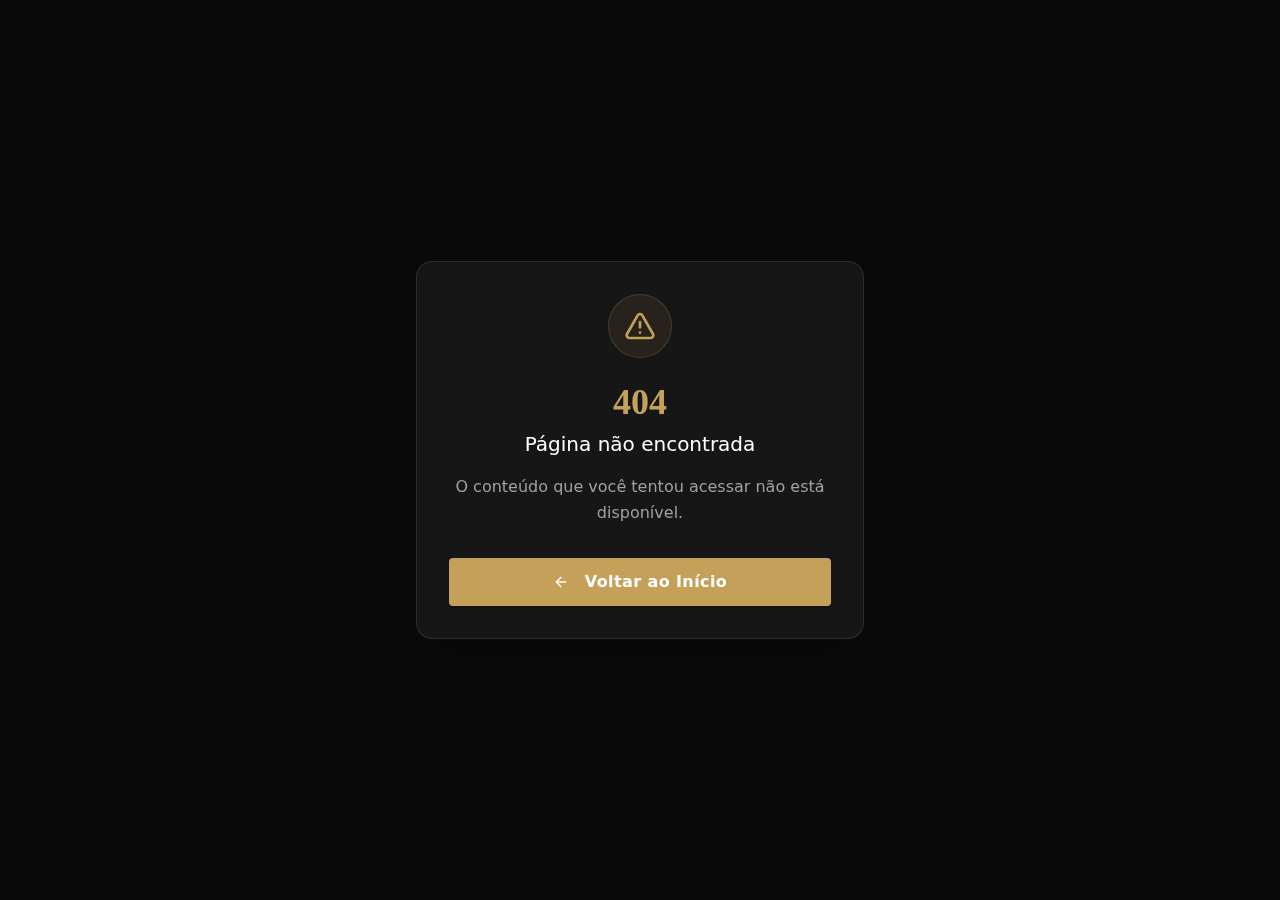
<file: index.html>
<!DOCTYPE html>
<html lang="pt">
  <head>
    <meta charset="UTF-8" />
    <meta name="viewport" content="width=device-width, initial-scale=1.0" />
    <link rel="icon" href="/favicon.ico" />
    <meta name="theme-color" content="#000000" />
    <meta
      name="description"
      content="Atuação especializada e humanizada. Resguardamos os seus direitos com a excelência e o compromisso que você merece. Especialistas em Direito Trabalhista, Previdenciário, Administrativo e mais."
    />
    <meta 
      name="keywords" 
      content="advocacia, advogada, direito trabalhista, direito previdenciário, direito administrativo, direito tributário, direito médico, direito empresarial, direito eleitoral, Rosa Oliveira, consultoria jurídica"
    />
    <meta name="author" content="Rosa Oliveira Advocacia" />
    <meta name="robots" content="index, follow" />

    <!-- Open Graph / Facebook -->
    <meta property="og:type" content="website" />
    <meta property="og:url" content="https://rosaoliveiraadvogados.com.br/" />
    <meta property="og:title" content="Rosa Oliveira Advocacia - Defesa dos Seus Direitos" />
    <meta property="og:description" content="Atuação especializada e humanizada. Resguardamos os seus direitos com a excelência e o compromisso que você merece." />
    <meta property="og:image" content="https://rosaoliveiraadvogados.com.br/img/capa-facebook.jpg" />
    <meta property="og:image:width" content="1200" />
    <meta property="og:image:height" content="630" />

    <!-- Twitter -->
    <meta property="twitter:card" content="summary_large_image" />
    <meta property="twitter:url" content="https://rosaoliveiraadvogados.com.br/" />
    <meta property="twitter:title" content="Rosa Oliveira Advocacia - Defesa dos Seus Direitos" />
    <meta property="twitter:description" content="Atuação especializada e humanizada. Resguardamos os seus direitos com a excelência e o compromisso que você merece." />
    <meta property="twitter:image" content="https://rosaoliveiraadvogados.com.br/img/capa-facebook.jpg" />
    <meta property="twitter:image" content="/img/capa-facebook.jpg" />

    <!-- Fonts -->
    <link rel="preconnect" href="https://fonts.googleapis.com">
    <link rel="preconnect" href="https://fonts.gstatic.com" crossorigin>
    <link href="https://fonts.googleapis.com/css2?family=Playfair+Display:ital,wght@0,400..900;1,400..900&family=Lato:wght@300;400;700&display=swap" rel="stylesheet">

    <link rel="apple-touch-icon" href="/logo192.png" />
    <link rel="manifest" href="/manifest.json" />
    <title>Rosita Oliveira Advocacia</title>
    <script type="module" crossorigin src="/assets/index-DrDeaMLp.js"></script>
    <link rel="stylesheet" crossorigin href="/assets/index-KjavVd6E.css">
  </head>
  <body>
    <div id="app"></div>
  </body>
</html>
</file>
<file: assets/index-KjavVd6E.css>
@layer properties{@supports (((-webkit-hyphens:none)) and (not (margin-trim:inline))) or ((-moz-orient:inline) and (not (color:rgb(from red r g b)))){*,:before,:after,::backdrop{--tw-translate-x:0;--tw-translate-y:0;--tw-translate-z:0;--tw-scale-x:1;--tw-scale-y:1;--tw-scale-z:1;--tw-rotate-x:initial;--tw-rotate-y:initial;--tw-rotate-z:initial;--tw-skew-x:initial;--tw-skew-y:initial;--tw-space-y-reverse:0;--tw-border-style:solid;--tw-gradient-position:initial;--tw-gradient-from:#0000;--tw-gradient-via:#0000;--tw-gradient-to:#0000;--tw-gradient-stops:initial;--tw-gradient-via-stops:initial;--tw-gradient-from-position:0%;--tw-gradient-via-position:50%;--tw-gradient-to-position:100%;--tw-leading:initial;--tw-font-weight:initial;--tw-tracking:initial;--tw-shadow:0 0 #0000;--tw-shadow-color:initial;--tw-shadow-alpha:100%;--tw-inset-shadow:0 0 #0000;--tw-inset-shadow-color:initial;--tw-inset-shadow-alpha:100%;--tw-ring-color:initial;--tw-ring-shadow:0 0 #0000;--tw-inset-ring-color:initial;--tw-inset-ring-shadow:0 0 #0000;--tw-ring-inset:initial;--tw-ring-offset-width:0px;--tw-ring-offset-color:#fff;--tw-ring-offset-shadow:0 0 #0000;--tw-blur:initial;--tw-brightness:initial;--tw-contrast:initial;--tw-grayscale:initial;--tw-hue-rotate:initial;--tw-invert:initial;--tw-opacity:initial;--tw-saturate:initial;--tw-sepia:initial;--tw-drop-shadow:initial;--tw-drop-shadow-color:initial;--tw-drop-shadow-alpha:100%;--tw-drop-shadow-size:initial;--tw-backdrop-blur:initial;--tw-backdrop-brightness:initial;--tw-backdrop-contrast:initial;--tw-backdrop-grayscale:initial;--tw-backdrop-hue-rotate:initial;--tw-backdrop-invert:initial;--tw-backdrop-opacity:initial;--tw-backdrop-saturate:initial;--tw-backdrop-sepia:initial;--tw-duration:initial;--tw-ease:initial}}}@layer theme{:root,:host{--font-sans:ui-sans-serif,system-ui,sans-serif,"Apple Color Emoji","Segoe UI Emoji","Segoe UI Symbol","Noto Color Emoji";--font-serif:ui-serif,Georgia,Cambria,"Times New Roman",Times,serif;--font-mono:ui-monospace,SFMono-Regular,Menlo,Monaco,Consolas,"Liberation Mono","Courier New",monospace;--color-red-400:oklch(70.4% .191 22.216);--color-red-500:oklch(63.7% .237 25.331);--color-green-500:oklch(72.3% .219 149.579);--color-green-600:oklch(62.7% .194 149.214);--color-blue-600:oklch(54.6% .245 262.881);--color-gray-300:oklch(87.2% .01 258.338);--color-gray-500:oklch(55.1% .027 264.364);--color-gray-900:oklch(21% .034 264.665);--color-zinc-900:oklch(21% .006 285.885);--color-neutral-50:oklch(98.5% 0 0);--color-neutral-100:oklch(97% 0 0);--color-neutral-200:oklch(92.2% 0 0);--color-neutral-300:oklch(87% 0 0);--color-neutral-400:oklch(70.8% 0 0);--color-neutral-500:oklch(55.6% 0 0);--color-neutral-600:oklch(43.9% 0 0);--color-neutral-700:oklch(37.1% 0 0);--color-neutral-800:oklch(26.9% 0 0);--color-neutral-900:oklch(20.5% 0 0);--color-neutral-950:oklch(14.5% 0 0);--color-black:#000;--color-white:#fff;--spacing:.25rem;--container-sm:24rem;--container-md:28rem;--container-lg:32rem;--container-xl:36rem;--container-2xl:42rem;--container-3xl:48rem;--container-4xl:56rem;--container-5xl:64rem;--container-6xl:72rem;--container-7xl:80rem;--text-xs:.75rem;--text-xs--line-height:calc(1/.75);--text-sm:.875rem;--text-sm--line-height:calc(1.25/.875);--text-base:1rem;--text-base--line-height: 1.5 ;--text-lg:1.125rem;--text-lg--line-height:calc(1.75/1.125);--text-xl:1.25rem;--text-xl--line-height:calc(1.75/1.25);--text-2xl:1.5rem;--text-2xl--line-height:calc(2/1.5);--text-3xl:1.875rem;--text-3xl--line-height: 1.2 ;--text-4xl:2.25rem;--text-4xl--line-height:calc(2.5/2.25);--text-5xl:3rem;--text-5xl--line-height:1;--text-6xl:3.75rem;--text-6xl--line-height:1;--font-weight-light:300;--font-weight-normal:400;--font-weight-medium:500;--font-weight-semibold:600;--font-weight-bold:700;--tracking-tight:-.025em;--tracking-wide:.025em;--tracking-wider:.05em;--leading-tight:1.25;--leading-relaxed:1.625;--radius-sm:.25rem;--radius-md:.375rem;--radius-lg:.5rem;--radius-xl:.75rem;--radius-2xl:1rem;--drop-shadow-2xl:0 25px 25px #00000026;--ease-in-out:cubic-bezier(.4,0,.2,1);--animate-spin:spin 1s linear infinite;--blur-sm:8px;--blur-md:12px;--blur-3xl:64px;--aspect-video:16/9;--default-transition-duration:.15s;--default-transition-timing-function:cubic-bezier(.4,0,.2,1);--default-font-family:var(--font-sans);--default-mono-font-family:var(--font-mono)}}@layer base{*,:after,:before,::backdrop{box-sizing:border-box;border:0 solid;margin:0;padding:0}::file-selector-button{box-sizing:border-box;border:0 solid;margin:0;padding:0}html,:host{-webkit-text-size-adjust:100%;tab-size:4;line-height:1.5;font-family:var(--default-font-family,ui-sans-serif,system-ui,sans-serif,"Apple Color Emoji","Segoe UI Emoji","Segoe UI Symbol","Noto Color Emoji");font-feature-settings:var(--default-font-feature-settings,normal);font-variation-settings:var(--default-font-variation-settings,normal);-webkit-tap-highlight-color:transparent}hr{height:0;color:inherit;border-top-width:1px}abbr:where([title]){-webkit-text-decoration:underline dotted;text-decoration:underline dotted}h1,h2,h3,h4,h5,h6{font-size:inherit;font-weight:inherit}a{color:inherit;-webkit-text-decoration:inherit;text-decoration:inherit}b,strong{font-weight:bolder}code,kbd,samp,pre{font-family:var(--default-mono-font-family,ui-monospace,SFMono-Regular,Menlo,Monaco,Consolas,"Liberation Mono","Courier New",monospace);font-feature-settings:var(--default-mono-font-feature-settings,normal);font-variation-settings:var(--default-mono-font-variation-settings,normal);font-size:1em}small{font-size:80%}sub,sup{vertical-align:baseline;font-size:75%;line-height:0;position:relative}sub{bottom:-.25em}sup{top:-.5em}table{text-indent:0;border-color:inherit;border-collapse:collapse}:-moz-focusring{outline:auto}progress{vertical-align:baseline}summary{display:list-item}ol,ul,menu{list-style:none}img,svg,video,canvas,audio,iframe,embed,object{vertical-align:middle;display:block}img,video{max-width:100%;height:auto}button,input,select,optgroup,textarea{font:inherit;font-feature-settings:inherit;font-variation-settings:inherit;letter-spacing:inherit;color:inherit;opacity:1;background-color:#0000;border-radius:0}::file-selector-button{font:inherit;font-feature-settings:inherit;font-variation-settings:inherit;letter-spacing:inherit;color:inherit;opacity:1;background-color:#0000;border-radius:0}:where(select:is([multiple],[size])) optgroup{font-weight:bolder}:where(select:is([multiple],[size])) optgroup option{padding-inline-start:20px}::file-selector-button{margin-inline-end:4px}::placeholder{opacity:1}@supports (not ((-webkit-appearance:-apple-pay-button))) or (contain-intrinsic-size:1px){::placeholder{color:currentColor}@supports (color:color-mix(in lab,red,red)){::placeholder{color:color-mix(in oklab,currentcolor 50%,transparent)}}}textarea{resize:vertical}::-webkit-search-decoration{-webkit-appearance:none}::-webkit-date-and-time-value{min-height:1lh;text-align:inherit}::-webkit-datetime-edit{display:inline-flex}::-webkit-datetime-edit-fields-wrapper{padding:0}::-webkit-datetime-edit{padding-block:0}::-webkit-datetime-edit-year-field{padding-block:0}::-webkit-datetime-edit-month-field{padding-block:0}::-webkit-datetime-edit-day-field{padding-block:0}::-webkit-datetime-edit-hour-field{padding-block:0}::-webkit-datetime-edit-minute-field{padding-block:0}::-webkit-datetime-edit-second-field{padding-block:0}::-webkit-datetime-edit-millisecond-field{padding-block:0}::-webkit-datetime-edit-meridiem-field{padding-block:0}::-webkit-calendar-picker-indicator{line-height:1}:-moz-ui-invalid{box-shadow:none}button,input:where([type=button],[type=reset],[type=submit]){appearance:button}::file-selector-button{appearance:button}::-webkit-inner-spin-button{height:auto}::-webkit-outer-spin-button{height:auto}[hidden]:where(:not([hidden=until-found])){display:none!important}}@layer components;@layer utilities{.pointer-events-none{pointer-events:none}.invisible{visibility:hidden}.sr-only{clip-path:inset(50%);white-space:nowrap;border-width:0;width:1px;height:1px;margin:-1px;padding:0;position:absolute;overflow:hidden}.absolute{position:absolute}.fixed{position:fixed}.relative{position:relative}.-inset-4{inset:calc(var(--spacing)*-4)}.inset-0{inset:calc(var(--spacing)*0)}.-top-12{top:calc(var(--spacing)*-12)}.top-0{top:calc(var(--spacing)*0)}.top-1\/2{top:50%}.top-2\.5{top:calc(var(--spacing)*2.5)}.top-3{top:calc(var(--spacing)*3)}.top-4{top:calc(var(--spacing)*4)}.top-\[50\%\]{top:50%}.-right-12{right:calc(var(--spacing)*-12)}.right-0{right:calc(var(--spacing)*0)}.right-2{right:calc(var(--spacing)*2)}.right-3{right:calc(var(--spacing)*3)}.right-4{right:calc(var(--spacing)*4)}.right-6{right:calc(var(--spacing)*6)}.-bottom-12{bottom:calc(var(--spacing)*-12)}.bottom-2{bottom:calc(var(--spacing)*2)}.bottom-6{bottom:calc(var(--spacing)*6)}.bottom-10{bottom:calc(var(--spacing)*10)}.-left-12{left:calc(var(--spacing)*-12)}.left-1\/2{left:50%}.left-3{left:calc(var(--spacing)*3)}.left-4{left:calc(var(--spacing)*4)}.left-\[50\%\]{left:50%}.z-0{z-index:0}.z-10{z-index:10}.z-20{z-index:20}.z-50{z-index:50}.z-\[60\]{z-index:60}.z-\[9999\]{z-index:9999}.col-start-1{grid-column-start:1}.row-start-1{grid-row-start:1}.container{width:100%}@media(min-width:40rem){.container{max-width:40rem}}@media(min-width:48rem){.container{max-width:48rem}}@media(min-width:64rem){.container{max-width:64rem}}@media(min-width:80rem){.container{max-width:80rem}}@media(min-width:96rem){.container{max-width:96rem}}.mx-auto{margin-inline:auto}.my-2{margin-block:calc(var(--spacing)*2)}.prose{color:var(--tw-prose-body);max-width:65ch}.prose :where(p):not(:where([class~=not-prose],[class~=not-prose] *)){margin-top:1.25em;margin-bottom:1.25em}.prose :where([class~=lead]):not(:where([class~=not-prose],[class~=not-prose] *)){color:var(--tw-prose-lead);margin-top:1.2em;margin-bottom:1.2em;font-size:1.25em;line-height:1.6}.prose :where(a):not(:where([class~=not-prose],[class~=not-prose] *)){color:var(--tw-prose-links);font-weight:500;text-decoration:underline}.prose :where(strong):not(:where([class~=not-prose],[class~=not-prose] *)){color:var(--tw-prose-bold);font-weight:600}.prose :where(a strong):not(:where([class~=not-prose],[class~=not-prose] *)),.prose :where(blockquote strong):not(:where([class~=not-prose],[class~=not-prose] *)),.prose :where(thead th strong):not(:where([class~=not-prose],[class~=not-prose] *)){color:inherit}.prose :where(ol):not(:where([class~=not-prose],[class~=not-prose] *)){margin-top:1.25em;margin-bottom:1.25em;padding-inline-start:1.625em;list-style-type:decimal}.prose :where(ol[type=A]):not(:where([class~=not-prose],[class~=not-prose] *)){list-style-type:upper-alpha}.prose :where(ol[type=a]):not(:where([class~=not-prose],[class~=not-prose] *)){list-style-type:lower-alpha}.prose :where(ol[type=A s]):not(:where([class~=not-prose],[class~=not-prose] *)){list-style-type:upper-alpha}.prose :where(ol[type=a s]):not(:where([class~=not-prose],[class~=not-prose] *)){list-style-type:lower-alpha}.prose :where(ol[type=I]):not(:where([class~=not-prose],[class~=not-prose] *)){list-style-type:upper-roman}.prose :where(ol[type=i]):not(:where([class~=not-prose],[class~=not-prose] *)){list-style-type:lower-roman}.prose :where(ol[type=I s]):not(:where([class~=not-prose],[class~=not-prose] *)){list-style-type:upper-roman}.prose :where(ol[type=i s]):not(:where([class~=not-prose],[class~=not-prose] *)){list-style-type:lower-roman}.prose :where(ol[type="1"]):not(:where([class~=not-prose],[class~=not-prose] *)){list-style-type:decimal}.prose :where(ul):not(:where([class~=not-prose],[class~=not-prose] *)){margin-top:1.25em;margin-bottom:1.25em;padding-inline-start:1.625em;list-style-type:disc}.prose :where(ol>li):not(:where([class~=not-prose],[class~=not-prose] *))::marker{color:var(--tw-prose-counters);font-weight:400}.prose :where(ul>li):not(:where([class~=not-prose],[class~=not-prose] *))::marker{color:var(--tw-prose-bullets)}.prose :where(dt):not(:where([class~=not-prose],[class~=not-prose] *)){color:var(--tw-prose-headings);margin-top:1.25em;font-weight:600}.prose :where(hr):not(:where([class~=not-prose],[class~=not-prose] *)){border-color:var(--tw-prose-hr);border-top-width:1px;margin-top:3em;margin-bottom:3em}.prose :where(blockquote):not(:where([class~=not-prose],[class~=not-prose] *)){color:var(--tw-prose-quotes);border-inline-start-width:.25rem;border-inline-start-color:var(--tw-prose-quote-borders);quotes:"“""”""‘""’";margin-top:1.6em;margin-bottom:1.6em;padding-inline-start:1em;font-style:italic;font-weight:500}.prose :where(blockquote p:first-of-type):not(:where([class~=not-prose],[class~=not-prose] *)):before{content:open-quote}.prose :where(blockquote p:last-of-type):not(:where([class~=not-prose],[class~=not-prose] *)):after{content:close-quote}.prose :where(h1):not(:where([class~=not-prose],[class~=not-prose] *)){color:var(--tw-prose-headings);margin-top:0;margin-bottom:.888889em;font-size:2.25em;font-weight:800;line-height:1.11111}.prose :where(h1 strong):not(:where([class~=not-prose],[class~=not-prose] *)){color:inherit;font-weight:900}.prose :where(h2):not(:where([class~=not-prose],[class~=not-prose] *)){color:var(--tw-prose-headings);margin-top:2em;margin-bottom:1em;font-size:1.5em;font-weight:700;line-height:1.33333}.prose :where(h2 strong):not(:where([class~=not-prose],[class~=not-prose] *)){color:inherit;font-weight:800}.prose :where(h3):not(:where([class~=not-prose],[class~=not-prose] *)){color:var(--tw-prose-headings);margin-top:1.6em;margin-bottom:.6em;font-size:1.25em;font-weight:600;line-height:1.6}.prose :where(h3 strong):not(:where([class~=not-prose],[class~=not-prose] *)){color:inherit;font-weight:700}.prose :where(h4):not(:where([class~=not-prose],[class~=not-prose] *)){color:var(--tw-prose-headings);margin-top:1.5em;margin-bottom:.5em;font-weight:600;line-height:1.5}.prose :where(h4 strong):not(:where([class~=not-prose],[class~=not-prose] *)){color:inherit;font-weight:700}.prose :where(img):not(:where([class~=not-prose],[class~=not-prose] *)){margin-top:2em;margin-bottom:2em}.prose :where(picture):not(:where([class~=not-prose],[class~=not-prose] *)){margin-top:2em;margin-bottom:2em;display:block}.prose :where(video):not(:where([class~=not-prose],[class~=not-prose] *)){margin-top:2em;margin-bottom:2em}.prose :where(kbd):not(:where([class~=not-prose],[class~=not-prose] *)){color:var(--tw-prose-kbd);box-shadow:0 0 0 1px var(--tw-prose-kbd-shadows),0 3px 0 var(--tw-prose-kbd-shadows);padding-top:.1875em;padding-inline-end:.375em;padding-bottom:.1875em;border-radius:.3125rem;padding-inline-start:.375em;font-family:inherit;font-size:.875em;font-weight:500}.prose :where(code):not(:where([class~=not-prose],[class~=not-prose] *)){color:var(--tw-prose-code);font-size:.875em;font-weight:600}.prose :where(code):not(:where([class~=not-prose],[class~=not-prose] *)):before,.prose :where(code):not(:where([class~=not-prose],[class~=not-prose] *)):after{content:"`"}.prose :where(a code):not(:where([class~=not-prose],[class~=not-prose] *)),.prose :where(h1 code):not(:where([class~=not-prose],[class~=not-prose] *)){color:inherit}.prose :where(h2 code):not(:where([class~=not-prose],[class~=not-prose] *)){color:inherit;font-size:.875em}.prose :where(h3 code):not(:where([class~=not-prose],[class~=not-prose] *)){color:inherit;font-size:.9em}.prose :where(h4 code):not(:where([class~=not-prose],[class~=not-prose] *)),.prose :where(blockquote code):not(:where([class~=not-prose],[class~=not-prose] *)),.prose :where(thead th code):not(:where([class~=not-prose],[class~=not-prose] *)){color:inherit}.prose :where(pre):not(:where([class~=not-prose],[class~=not-prose] *)){color:var(--tw-prose-pre-code);background-color:var(--tw-prose-pre-bg);padding-top:.857143em;padding-inline-end:1.14286em;padding-bottom:.857143em;border-radius:.375rem;margin-top:1.71429em;margin-bottom:1.71429em;padding-inline-start:1.14286em;font-size:.875em;font-weight:400;line-height:1.71429;overflow-x:auto}.prose :where(pre code):not(:where([class~=not-prose],[class~=not-prose] *)){font-weight:inherit;color:inherit;font-size:inherit;font-family:inherit;line-height:inherit;background-color:#0000;border-width:0;border-radius:0;padding:0}.prose :where(pre code):not(:where([class~=not-prose],[class~=not-prose] *)):before,.prose :where(pre code):not(:where([class~=not-prose],[class~=not-prose] *)):after{content:none}.prose :where(table):not(:where([class~=not-prose],[class~=not-prose] *)){table-layout:auto;width:100%;margin-top:2em;margin-bottom:2em;font-size:.875em;line-height:1.71429}.prose :where(thead):not(:where([class~=not-prose],[class~=not-prose] *)){border-bottom-width:1px;border-bottom-color:var(--tw-prose-th-borders)}.prose :where(thead th):not(:where([class~=not-prose],[class~=not-prose] *)){color:var(--tw-prose-headings);vertical-align:bottom;padding-inline-end:.571429em;padding-bottom:.571429em;padding-inline-start:.571429em;font-weight:600}.prose :where(tbody tr):not(:where([class~=not-prose],[class~=not-prose] *)){border-bottom-width:1px;border-bottom-color:var(--tw-prose-td-borders)}.prose :where(tbody tr:last-child):not(:where([class~=not-prose],[class~=not-prose] *)){border-bottom-width:0}.prose :where(tbody td):not(:where([class~=not-prose],[class~=not-prose] *)){vertical-align:baseline}.prose :where(tfoot):not(:where([class~=not-prose],[class~=not-prose] *)){border-top-width:1px;border-top-color:var(--tw-prose-th-borders)}.prose :where(tfoot td):not(:where([class~=not-prose],[class~=not-prose] *)){vertical-align:top}.prose :where(th,td):not(:where([class~=not-prose],[class~=not-prose] *)){text-align:start}.prose :where(figure>*):not(:where([class~=not-prose],[class~=not-prose] *)){margin-top:0;margin-bottom:0}.prose :where(figcaption):not(:where([class~=not-prose],[class~=not-prose] *)){color:var(--tw-prose-captions);margin-top:.857143em;font-size:.875em;line-height:1.42857}.prose{--tw-prose-body:oklch(37.3% .034 259.733);--tw-prose-headings:oklch(21% .034 264.665);--tw-prose-lead:oklch(44.6% .03 256.802);--tw-prose-links:oklch(21% .034 264.665);--tw-prose-bold:oklch(21% .034 264.665);--tw-prose-counters:oklch(55.1% .027 264.364);--tw-prose-bullets:oklch(87.2% .01 258.338);--tw-prose-hr:oklch(92.8% .006 264.531);--tw-prose-quotes:oklch(21% .034 264.665);--tw-prose-quote-borders:oklch(92.8% .006 264.531);--tw-prose-captions:oklch(55.1% .027 264.364);--tw-prose-kbd:oklch(21% .034 264.665);--tw-prose-kbd-shadows:oklab(21% -.00316127 -.0338527/.1);--tw-prose-code:oklch(21% .034 264.665);--tw-prose-pre-code:oklch(92.8% .006 264.531);--tw-prose-pre-bg:oklch(27.8% .033 256.848);--tw-prose-th-borders:oklch(87.2% .01 258.338);--tw-prose-td-borders:oklch(92.8% .006 264.531);--tw-prose-invert-body:oklch(87.2% .01 258.338);--tw-prose-invert-headings:#fff;--tw-prose-invert-lead:oklch(70.7% .022 261.325);--tw-prose-invert-links:#fff;--tw-prose-invert-bold:#fff;--tw-prose-invert-counters:oklch(70.7% .022 261.325);--tw-prose-invert-bullets:oklch(44.6% .03 256.802);--tw-prose-invert-hr:oklch(37.3% .034 259.733);--tw-prose-invert-quotes:oklch(96.7% .003 264.542);--tw-prose-invert-quote-borders:oklch(37.3% .034 259.733);--tw-prose-invert-captions:oklch(70.7% .022 261.325);--tw-prose-invert-kbd:#fff;--tw-prose-invert-kbd-shadows:#ffffff1a;--tw-prose-invert-code:#fff;--tw-prose-invert-pre-code:oklch(87.2% .01 258.338);--tw-prose-invert-pre-bg:#00000080;--tw-prose-invert-th-borders:oklch(44.6% .03 256.802);--tw-prose-invert-td-borders:oklch(37.3% .034 259.733);font-size:1rem;line-height:1.75}.prose :where(picture>img):not(:where([class~=not-prose],[class~=not-prose] *)){margin-top:0;margin-bottom:0}.prose :where(li):not(:where([class~=not-prose],[class~=not-prose] *)){margin-top:.5em;margin-bottom:.5em}.prose :where(ol>li):not(:where([class~=not-prose],[class~=not-prose] *)),.prose :where(ul>li):not(:where([class~=not-prose],[class~=not-prose] *)){padding-inline-start:.375em}.prose :where(.prose>ul>li p):not(:where([class~=not-prose],[class~=not-prose] *)){margin-top:.75em;margin-bottom:.75em}.prose :where(.prose>ul>li>p:first-child):not(:where([class~=not-prose],[class~=not-prose] *)){margin-top:1.25em}.prose :where(.prose>ul>li>p:last-child):not(:where([class~=not-prose],[class~=not-prose] *)){margin-bottom:1.25em}.prose :where(.prose>ol>li>p:first-child):not(:where([class~=not-prose],[class~=not-prose] *)){margin-top:1.25em}.prose :where(.prose>ol>li>p:last-child):not(:where([class~=not-prose],[class~=not-prose] *)){margin-bottom:1.25em}.prose :where(ul ul,ul ol,ol ul,ol ol):not(:where([class~=not-prose],[class~=not-prose] *)){margin-top:.75em;margin-bottom:.75em}.prose :where(dl):not(:where([class~=not-prose],[class~=not-prose] *)){margin-top:1.25em;margin-bottom:1.25em}.prose :where(dd):not(:where([class~=not-prose],[class~=not-prose] *)){margin-top:.5em;padding-inline-start:1.625em}.prose :where(hr+*):not(:where([class~=not-prose],[class~=not-prose] *)),.prose :where(h2+*):not(:where([class~=not-prose],[class~=not-prose] *)),.prose :where(h3+*):not(:where([class~=not-prose],[class~=not-prose] *)),.prose :where(h4+*):not(:where([class~=not-prose],[class~=not-prose] *)){margin-top:0}.prose :where(thead th:first-child):not(:where([class~=not-prose],[class~=not-prose] *)){padding-inline-start:0}.prose :where(thead th:last-child):not(:where([class~=not-prose],[class~=not-prose] *)){padding-inline-end:0}.prose :where(tbody td,tfoot td):not(:where([class~=not-prose],[class~=not-prose] *)){padding-top:.571429em;padding-inline-end:.571429em;padding-bottom:.571429em;padding-inline-start:.571429em}.prose :where(tbody td:first-child,tfoot td:first-child):not(:where([class~=not-prose],[class~=not-prose] *)){padding-inline-start:0}.prose :where(tbody td:last-child,tfoot td:last-child):not(:where([class~=not-prose],[class~=not-prose] *)){padding-inline-end:0}.prose :where(figure):not(:where([class~=not-prose],[class~=not-prose] *)){margin-top:2em;margin-bottom:2em}.prose :where(.prose>:first-child):not(:where([class~=not-prose],[class~=not-prose] *)){margin-top:0}.prose :where(.prose>:last-child):not(:where([class~=not-prose],[class~=not-prose] *)){margin-bottom:0}.prose-lg{font-size:1.125rem;line-height:1.77778}.prose-lg :where(p):not(:where([class~=not-prose],[class~=not-prose] *)){margin-top:1.33333em;margin-bottom:1.33333em}.prose-lg :where([class~=lead]):not(:where([class~=not-prose],[class~=not-prose] *)){margin-top:1.09091em;margin-bottom:1.09091em;font-size:1.22222em;line-height:1.45455}.prose-lg :where(blockquote):not(:where([class~=not-prose],[class~=not-prose] *)){margin-top:1.66667em;margin-bottom:1.66667em;padding-inline-start:1em}.prose-lg :where(h1):not(:where([class~=not-prose],[class~=not-prose] *)){margin-top:0;margin-bottom:.833333em;font-size:2.66667em;line-height:1}.prose-lg :where(h2):not(:where([class~=not-prose],[class~=not-prose] *)){margin-top:1.86667em;margin-bottom:1.06667em;font-size:1.66667em;line-height:1.33333}.prose-lg :where(h3):not(:where([class~=not-prose],[class~=not-prose] *)){margin-top:1.66667em;margin-bottom:.666667em;font-size:1.33333em;line-height:1.5}.prose-lg :where(h4):not(:where([class~=not-prose],[class~=not-prose] *)){margin-top:1.77778em;margin-bottom:.444444em;line-height:1.55556}.prose-lg :where(img):not(:where([class~=not-prose],[class~=not-prose] *)),.prose-lg :where(picture):not(:where([class~=not-prose],[class~=not-prose] *)){margin-top:1.77778em;margin-bottom:1.77778em}.prose-lg :where(picture>img):not(:where([class~=not-prose],[class~=not-prose] *)){margin-top:0;margin-bottom:0}.prose-lg :where(video):not(:where([class~=not-prose],[class~=not-prose] *)){margin-top:1.77778em;margin-bottom:1.77778em}.prose-lg :where(kbd):not(:where([class~=not-prose],[class~=not-prose] *)){padding-top:.222222em;padding-inline-end:.444444em;padding-bottom:.222222em;border-radius:.3125rem;padding-inline-start:.444444em;font-size:.888889em}.prose-lg :where(code):not(:where([class~=not-prose],[class~=not-prose] *)){font-size:.888889em}.prose-lg :where(h2 code):not(:where([class~=not-prose],[class~=not-prose] *)){font-size:.866667em}.prose-lg :where(h3 code):not(:where([class~=not-prose],[class~=not-prose] *)){font-size:.875em}.prose-lg :where(pre):not(:where([class~=not-prose],[class~=not-prose] *)){padding-top:1em;padding-inline-end:1.5em;padding-bottom:1em;border-radius:.375rem;margin-top:2em;margin-bottom:2em;padding-inline-start:1.5em;font-size:.888889em;line-height:1.75}.prose-lg :where(ol):not(:where([class~=not-prose],[class~=not-prose] *)),.prose-lg :where(ul):not(:where([class~=not-prose],[class~=not-prose] *)){margin-top:1.33333em;margin-bottom:1.33333em;padding-inline-start:1.55556em}.prose-lg :where(li):not(:where([class~=not-prose],[class~=not-prose] *)){margin-top:.666667em;margin-bottom:.666667em}.prose-lg :where(ol>li):not(:where([class~=not-prose],[class~=not-prose] *)),.prose-lg :where(ul>li):not(:where([class~=not-prose],[class~=not-prose] *)){padding-inline-start:.444444em}.prose-lg :where(.prose-lg>ul>li p):not(:where([class~=not-prose],[class~=not-prose] *)){margin-top:.888889em;margin-bottom:.888889em}.prose-lg :where(.prose-lg>ul>li>p:first-child):not(:where([class~=not-prose],[class~=not-prose] *)){margin-top:1.33333em}.prose-lg :where(.prose-lg>ul>li>p:last-child):not(:where([class~=not-prose],[class~=not-prose] *)){margin-bottom:1.33333em}.prose-lg :where(.prose-lg>ol>li>p:first-child):not(:where([class~=not-prose],[class~=not-prose] *)){margin-top:1.33333em}.prose-lg :where(.prose-lg>ol>li>p:last-child):not(:where([class~=not-prose],[class~=not-prose] *)){margin-bottom:1.33333em}.prose-lg :where(ul ul,ul ol,ol ul,ol ol):not(:where([class~=not-prose],[class~=not-prose] *)){margin-top:.888889em;margin-bottom:.888889em}.prose-lg :where(dl):not(:where([class~=not-prose],[class~=not-prose] *)){margin-top:1.33333em;margin-bottom:1.33333em}.prose-lg :where(dt):not(:where([class~=not-prose],[class~=not-prose] *)){margin-top:1.33333em}.prose-lg :where(dd):not(:where([class~=not-prose],[class~=not-prose] *)){margin-top:.666667em;padding-inline-start:1.55556em}.prose-lg :where(hr):not(:where([class~=not-prose],[class~=not-prose] *)){margin-top:3.11111em;margin-bottom:3.11111em}.prose-lg :where(hr+*):not(:where([class~=not-prose],[class~=not-prose] *)),.prose-lg :where(h2+*):not(:where([class~=not-prose],[class~=not-prose] *)),.prose-lg :where(h3+*):not(:where([class~=not-prose],[class~=not-prose] *)),.prose-lg :where(h4+*):not(:where([class~=not-prose],[class~=not-prose] *)){margin-top:0}.prose-lg :where(table):not(:where([class~=not-prose],[class~=not-prose] *)){font-size:.888889em;line-height:1.5}.prose-lg :where(thead th):not(:where([class~=not-prose],[class~=not-prose] *)){padding-inline-end:.75em;padding-bottom:.75em;padding-inline-start:.75em}.prose-lg :where(thead th:first-child):not(:where([class~=not-prose],[class~=not-prose] *)){padding-inline-start:0}.prose-lg :where(thead th:last-child):not(:where([class~=not-prose],[class~=not-prose] *)){padding-inline-end:0}.prose-lg :where(tbody td,tfoot td):not(:where([class~=not-prose],[class~=not-prose] *)){padding-top:.75em;padding-inline-end:.75em;padding-bottom:.75em;padding-inline-start:.75em}.prose-lg :where(tbody td:first-child,tfoot td:first-child):not(:where([class~=not-prose],[class~=not-prose] *)){padding-inline-start:0}.prose-lg :where(tbody td:last-child,tfoot td:last-child):not(:where([class~=not-prose],[class~=not-prose] *)){padding-inline-end:0}.prose-lg :where(figure):not(:where([class~=not-prose],[class~=not-prose] *)){margin-top:1.77778em;margin-bottom:1.77778em}.prose-lg :where(figure>*):not(:where([class~=not-prose],[class~=not-prose] *)){margin-top:0;margin-bottom:0}.prose-lg :where(figcaption):not(:where([class~=not-prose],[class~=not-prose] *)){margin-top:1em;font-size:.888889em;line-height:1.5}.prose-lg :where(.prose-lg>:first-child):not(:where([class~=not-prose],[class~=not-prose] *)){margin-top:0}.prose-lg :where(.prose-lg>:last-child):not(:where([class~=not-prose],[class~=not-prose] *)){margin-bottom:0}.-mt-4{margin-top:calc(var(--spacing)*-4)}.mt-2{margin-top:calc(var(--spacing)*2)}.mt-4{margin-top:calc(var(--spacing)*4)}.mt-8{margin-top:calc(var(--spacing)*8)}.mt-16{margin-top:calc(var(--spacing)*16)}.mt-auto{margin-top:auto}.mr-1{margin-right:calc(var(--spacing)*1)}.mr-2{margin-right:calc(var(--spacing)*2)}.mb-1{margin-bottom:calc(var(--spacing)*1)}.mb-2{margin-bottom:calc(var(--spacing)*2)}.mb-3{margin-bottom:calc(var(--spacing)*3)}.mb-4{margin-bottom:calc(var(--spacing)*4)}.mb-6{margin-bottom:calc(var(--spacing)*6)}.mb-8{margin-bottom:calc(var(--spacing)*8)}.mb-12{margin-bottom:calc(var(--spacing)*12)}.mb-16{margin-bottom:calc(var(--spacing)*16)}.-ml-1{margin-left:calc(var(--spacing)*-1)}.-ml-4{margin-left:calc(var(--spacing)*-4)}.ml-2{margin-left:calc(var(--spacing)*2)}.ml-auto{margin-left:auto}.line-clamp-2{-webkit-line-clamp:2;-webkit-box-orient:vertical;display:-webkit-box;overflow:hidden}.line-clamp-3{-webkit-line-clamp:3;-webkit-box-orient:vertical;display:-webkit-box;overflow:hidden}.block{display:block}.contents{display:contents}.flex{display:flex}.grid{display:grid}.hidden{display:none}.inline{display:inline}.inline-flex{display:inline-flex}.inline-grid{display:inline-grid}.aspect-video{aspect-ratio:var(--aspect-video)}.h-1{height:calc(var(--spacing)*1)}.h-3{height:calc(var(--spacing)*3)}.h-3\.5{height:calc(var(--spacing)*3.5)}.h-4{height:calc(var(--spacing)*4)}.h-5{height:calc(var(--spacing)*5)}.h-6{height:calc(var(--spacing)*6)}.h-8{height:calc(var(--spacing)*8)}.h-9{height:calc(var(--spacing)*9)}.h-10{height:calc(var(--spacing)*10)}.h-12{height:calc(var(--spacing)*12)}.h-14{height:calc(var(--spacing)*14)}.h-16{height:calc(var(--spacing)*16)}.h-40{height:calc(var(--spacing)*40)}.h-48{height:calc(var(--spacing)*48)}.h-64{height:calc(var(--spacing)*64)}.h-\[60vh\]{height:60vh}.h-full{height:100%}.h-px{height:1px}.max-h-\[90vh\]{max-height:90vh}.min-h-\[85vh\]{min-height:85vh}.min-h-\[400px\]{min-height:400px}.min-h-\[500px\]{min-height:500px}.min-h-screen{min-height:100vh}.w-1{width:calc(var(--spacing)*1)}.w-1\/3{width:33.3333%}.w-3{width:calc(var(--spacing)*3)}.w-3\.5{width:calc(var(--spacing)*3.5)}.w-4{width:calc(var(--spacing)*4)}.w-5{width:calc(var(--spacing)*5)}.w-6{width:calc(var(--spacing)*6)}.w-8{width:calc(var(--spacing)*8)}.w-10{width:calc(var(--spacing)*10)}.w-12{width:calc(var(--spacing)*12)}.w-16{width:calc(var(--spacing)*16)}.w-40{width:calc(var(--spacing)*40)}.w-48{width:calc(var(--spacing)*48)}.w-64{width:calc(var(--spacing)*64)}.w-72{width:calc(var(--spacing)*72)}.w-80{width:calc(var(--spacing)*80)}.w-\[90\%\]{width:90%}.w-auto{width:auto}.w-fit{width:fit-content}.w-full{width:100%}.max-w-2xl{max-width:var(--container-2xl)}.max-w-3xl{max-width:var(--container-3xl)}.max-w-4xl{max-width:var(--container-4xl)}.max-w-5xl{max-width:var(--container-5xl)}.max-w-6xl{max-width:var(--container-6xl)}.max-w-7xl{max-width:var(--container-7xl)}.max-w-lg{max-width:var(--container-lg)}.max-w-md{max-width:var(--container-md)}.max-w-none{max-width:none}.max-w-sm{max-width:var(--container-sm)}.max-w-xl{max-width:var(--container-xl)}.min-w-0{min-width:calc(var(--spacing)*0)}.flex-1{flex:1}.flex-shrink-0,.shrink-0{flex-shrink:0}.grow-0{flex-grow:0}.basis-full{flex-basis:100%}.caption-bottom{caption-side:bottom}.-translate-x-1\/2{--tw-translate-x: -50% ;translate:var(--tw-translate-x)var(--tw-translate-y)}.translate-x-0{--tw-translate-x:calc(var(--spacing)*0);translate:var(--tw-translate-x)var(--tw-translate-y)}.translate-x-1\/2{--tw-translate-x: 50% ;translate:var(--tw-translate-x)var(--tw-translate-y)}.translate-x-2{--tw-translate-x:calc(var(--spacing)*2);translate:var(--tw-translate-x)var(--tw-translate-y)}.translate-x-\[-50\%\]{--tw-translate-x:-50%;translate:var(--tw-translate-x)var(--tw-translate-y)}.-translate-y-1\/2{--tw-translate-y: -50% ;translate:var(--tw-translate-x)var(--tw-translate-y)}.translate-y-0{--tw-translate-y:calc(var(--spacing)*0);translate:var(--tw-translate-x)var(--tw-translate-y)}.translate-y-2{--tw-translate-y:calc(var(--spacing)*2);translate:var(--tw-translate-x)var(--tw-translate-y)}.translate-y-4{--tw-translate-y:calc(var(--spacing)*4);translate:var(--tw-translate-x)var(--tw-translate-y)}.translate-y-\[-50\%\]{--tw-translate-y:-50%;translate:var(--tw-translate-x)var(--tw-translate-y)}.scale-75{--tw-scale-x:75%;--tw-scale-y:75%;--tw-scale-z:75%;scale:var(--tw-scale-x)var(--tw-scale-y)}.rotate-3{rotate:3deg}.rotate-90{rotate:90deg}.transform{transform:var(--tw-rotate-x,)var(--tw-rotate-y,)var(--tw-rotate-z,)var(--tw-skew-x,)var(--tw-skew-y,)}.animate-spin{animation:var(--animate-spin)}.cursor-pointer{cursor:pointer}.grid-cols-1{grid-template-columns:repeat(1,minmax(0,1fr))}.grid-cols-3{grid-template-columns:repeat(3,minmax(0,1fr))}.flex-col{flex-direction:column}.flex-wrap{flex-wrap:wrap}.items-center{align-items:center}.items-end{align-items:flex-end}.items-start{align-items:flex-start}.justify-between{justify-content:space-between}.justify-center{justify-content:center}.justify-end{justify-content:flex-end}.justify-items-center{justify-items:center}.gap-1{gap:calc(var(--spacing)*1)}.gap-1\.5{gap:calc(var(--spacing)*1.5)}.gap-2{gap:calc(var(--spacing)*2)}.gap-3{gap:calc(var(--spacing)*3)}.gap-4{gap:calc(var(--spacing)*4)}.gap-6{gap:calc(var(--spacing)*6)}.gap-8{gap:calc(var(--spacing)*8)}.gap-12{gap:calc(var(--spacing)*12)}.gap-16{gap:calc(var(--spacing)*16)}:where(.space-y-1>:not(:last-child)){--tw-space-y-reverse:0;margin-block-start:calc(calc(var(--spacing)*1)*var(--tw-space-y-reverse));margin-block-end:calc(calc(var(--spacing)*1)*calc(1 - var(--tw-space-y-reverse)))}:where(.space-y-2>:not(:last-child)){--tw-space-y-reverse:0;margin-block-start:calc(calc(var(--spacing)*2)*var(--tw-space-y-reverse));margin-block-end:calc(calc(var(--spacing)*2)*calc(1 - var(--tw-space-y-reverse)))}:where(.space-y-4>:not(:last-child)){--tw-space-y-reverse:0;margin-block-start:calc(calc(var(--spacing)*4)*var(--tw-space-y-reverse));margin-block-end:calc(calc(var(--spacing)*4)*calc(1 - var(--tw-space-y-reverse)))}:where(.space-y-6>:not(:last-child)){--tw-space-y-reverse:0;margin-block-start:calc(calc(var(--spacing)*6)*var(--tw-space-y-reverse));margin-block-end:calc(calc(var(--spacing)*6)*calc(1 - var(--tw-space-y-reverse)))}:where(.space-y-8>:not(:last-child)){--tw-space-y-reverse:0;margin-block-start:calc(calc(var(--spacing)*8)*var(--tw-space-y-reverse));margin-block-end:calc(calc(var(--spacing)*8)*calc(1 - var(--tw-space-y-reverse)))}.self-end{align-self:flex-end}.overflow-auto{overflow:auto}.overflow-hidden{overflow:hidden}.overflow-y-auto{overflow-y:auto}.rounded{border-radius:.25rem}.rounded-2xl{border-radius:var(--radius-2xl)}.rounded-full{border-radius:3.40282e38px}.rounded-lg{border-radius:var(--radius-lg)}.rounded-md{border-radius:var(--radius-md)}.rounded-sm{border-radius:var(--radius-sm)}.rounded-xl{border-radius:var(--radius-xl)}.border{border-style:var(--tw-border-style);border-width:1px}.border-2{border-style:var(--tw-border-style);border-width:2px}.border-4{border-style:var(--tw-border-style);border-width:4px}.border-t{border-top-style:var(--tw-border-style);border-top-width:1px}.border-b{border-bottom-style:var(--tw-border-style);border-bottom-width:1px}.border-l{border-left-style:var(--tw-border-style);border-left-width:1px}.border-l-4{border-left-style:var(--tw-border-style);border-left-width:4px}.border-dashed{--tw-border-style:dashed;border-style:dashed}.border-dotted{--tw-border-style:dotted;border-style:dotted}.border-none{--tw-border-style:none;border-style:none}.border-\[\#C5A059\]\/10{border-color:#c5a0591a}.border-\[\#C5A059\]\/20{border-color:#c5a05933}.border-neutral-100{border-color:var(--color-neutral-100)}.border-neutral-200{border-color:var(--color-neutral-200)}.border-neutral-300{border-color:var(--color-neutral-300)}.border-red-500\/20{border-color:#fb2c3633}@supports (color:color-mix(in lab,red,red)){.border-red-500\/20{border-color:color-mix(in oklab,var(--color-red-500)20%,transparent)}}.border-white\/5{border-color:#ffffff0d}@supports (color:color-mix(in lab,red,red)){.border-white\/5{border-color:color-mix(in oklab,var(--color-white)5%,transparent)}}.border-white\/10{border-color:#ffffff1a}@supports (color:color-mix(in lab,red,red)){.border-white\/10{border-color:color-mix(in oklab,var(--color-white)10%,transparent)}}.border-white\/20{border-color:#fff3}@supports (color:color-mix(in lab,red,red)){.border-white\/20{border-color:color-mix(in oklab,var(--color-white)20%,transparent)}}.border-l-\[\#C5A059\]{border-left-color:#c5a059}.bg-\[\#0a0f18\]{background-color:#0a0f18}.bg-\[\#0a0f18\]\/95{background-color:#0a0f18f2}.bg-\[\#121620\]{background-color:#121620}.bg-\[\#C5A059\]{background-color:#c5a059}.bg-\[\#C5A059\]\/5{background-color:#c5a0590d}.bg-\[\#C5A059\]\/10{background-color:#c5a0591a}.bg-black{background-color:var(--color-black)}.bg-black\/20{background-color:#0003}@supports (color:color-mix(in lab,red,red)){.bg-black\/20{background-color:color-mix(in oklab,var(--color-black)20%,transparent)}}.bg-black\/50{background-color:#00000080}@supports (color:color-mix(in lab,red,red)){.bg-black\/50{background-color:color-mix(in oklab,var(--color-black)50%,transparent)}}.bg-black\/80{background-color:#000c}@supports (color:color-mix(in lab,red,red)){.bg-black\/80{background-color:color-mix(in oklab,var(--color-black)80%,transparent)}}.bg-blue-600\/80{background-color:#155dfccc}@supports (color:color-mix(in lab,red,red)){.bg-blue-600\/80{background-color:color-mix(in oklab,var(--color-blue-600)80%,transparent)}}.bg-green-500{background-color:var(--color-green-500)}.bg-neutral-50{background-color:var(--color-neutral-50)}.bg-neutral-100{background-color:var(--color-neutral-100)}.bg-neutral-800{background-color:var(--color-neutral-800)}.bg-neutral-900{background-color:var(--color-neutral-900)}.bg-neutral-950{background-color:var(--color-neutral-950)}.bg-red-500\/10{background-color:#fb2c361a}@supports (color:color-mix(in lab,red,red)){.bg-red-500\/10{background-color:color-mix(in oklab,var(--color-red-500)10%,transparent)}}.bg-red-500\/20{background-color:#fb2c3633}@supports (color:color-mix(in lab,red,red)){.bg-red-500\/20{background-color:color-mix(in oklab,var(--color-red-500)20%,transparent)}}.bg-transparent{background-color:#0000}.bg-white{background-color:var(--color-white)}.bg-white\/5{background-color:#ffffff0d}@supports (color:color-mix(in lab,red,red)){.bg-white\/5{background-color:color-mix(in oklab,var(--color-white)5%,transparent)}}.bg-white\/10{background-color:#ffffff1a}@supports (color:color-mix(in lab,red,red)){.bg-white\/10{background-color:color-mix(in oklab,var(--color-white)10%,transparent)}}.bg-white\/50{background-color:#ffffff80}@supports (color:color-mix(in lab,red,red)){.bg-white\/50{background-color:color-mix(in oklab,var(--color-white)50%,transparent)}}.bg-zinc-900{background-color:var(--color-zinc-900)}.bg-gradient-to-b{--tw-gradient-position:to bottom in oklab;background-image:linear-gradient(var(--tw-gradient-stops))}.bg-gradient-to-r{--tw-gradient-position:to right in oklab;background-image:linear-gradient(var(--tw-gradient-stops))}.bg-gradient-to-t{--tw-gradient-position:to top in oklab;background-image:linear-gradient(var(--tw-gradient-stops))}.bg-gradient-to-tr{--tw-gradient-position:to top right in oklab;background-image:linear-gradient(var(--tw-gradient-stops))}.from-\[\#0a0f18\]{--tw-gradient-from:#0a0f18;--tw-gradient-stops:var(--tw-gradient-via-stops,var(--tw-gradient-position),var(--tw-gradient-from)var(--tw-gradient-from-position),var(--tw-gradient-to)var(--tw-gradient-to-position))}.from-\[\#C5A059\]\/20{--tw-gradient-from:oklab(72.4545% .0132898 .0989303/.2);--tw-gradient-stops:var(--tw-gradient-via-stops,var(--tw-gradient-position),var(--tw-gradient-from)var(--tw-gradient-from-position),var(--tw-gradient-to)var(--tw-gradient-to-position))}.from-black{--tw-gradient-from:var(--color-black);--tw-gradient-stops:var(--tw-gradient-via-stops,var(--tw-gradient-position),var(--tw-gradient-from)var(--tw-gradient-from-position),var(--tw-gradient-to)var(--tw-gradient-to-position))}.from-gray-900{--tw-gradient-from:var(--color-gray-900);--tw-gradient-stops:var(--tw-gradient-via-stops,var(--tw-gradient-position),var(--tw-gradient-from)var(--tw-gradient-from-position),var(--tw-gradient-to)var(--tw-gradient-to-position))}.via-\[\#0a0f18\]\/95{--tw-gradient-via:oklab(16.7959% -.00290804 -.0204175/.95);--tw-gradient-via-stops:var(--tw-gradient-position),var(--tw-gradient-from)var(--tw-gradient-from-position),var(--tw-gradient-via)var(--tw-gradient-via-position),var(--tw-gradient-to)var(--tw-gradient-to-position);--tw-gradient-stops:var(--tw-gradient-via-stops)}.via-black\/50{--tw-gradient-via:#00000080}@supports (color:color-mix(in lab,red,red)){.via-black\/50{--tw-gradient-via:color-mix(in oklab,var(--color-black)50%,transparent)}}.via-black\/50{--tw-gradient-via-stops:var(--tw-gradient-position),var(--tw-gradient-from)var(--tw-gradient-from-position),var(--tw-gradient-via)var(--tw-gradient-via-position),var(--tw-gradient-to)var(--tw-gradient-to-position);--tw-gradient-stops:var(--tw-gradient-via-stops)}.to-\[\#0a0f18\]\/40{--tw-gradient-to:oklab(16.7959% -.00290804 -.0204175/.4);--tw-gradient-stops:var(--tw-gradient-via-stops,var(--tw-gradient-position),var(--tw-gradient-from)var(--tw-gradient-from-position),var(--tw-gradient-to)var(--tw-gradient-to-position))}.to-black{--tw-gradient-to:var(--color-black);--tw-gradient-stops:var(--tw-gradient-via-stops,var(--tw-gradient-position),var(--tw-gradient-from)var(--tw-gradient-from-position),var(--tw-gradient-to)var(--tw-gradient-to-position))}.to-black\/30{--tw-gradient-to:#0000004d}@supports (color:color-mix(in lab,red,red)){.to-black\/30{--tw-gradient-to:color-mix(in oklab,var(--color-black)30%,transparent)}}.to-black\/30{--tw-gradient-stops:var(--tw-gradient-via-stops,var(--tw-gradient-position),var(--tw-gradient-from)var(--tw-gradient-from-position),var(--tw-gradient-to)var(--tw-gradient-to-position))}.to-transparent{--tw-gradient-to:transparent;--tw-gradient-stops:var(--tw-gradient-via-stops,var(--tw-gradient-position),var(--tw-gradient-from)var(--tw-gradient-from-position),var(--tw-gradient-to)var(--tw-gradient-to-position))}.fill-current{fill:currentColor}.object-contain{object-fit:contain}.object-cover{object-fit:cover}.object-center{object-position:center}.object-top{object-position:top}.p-0{padding:calc(var(--spacing)*0)}.p-2{padding:calc(var(--spacing)*2)}.p-2\.5{padding:calc(var(--spacing)*2.5)}.p-3{padding:calc(var(--spacing)*3)}.p-4{padding:calc(var(--spacing)*4)}.p-6{padding:calc(var(--spacing)*6)}.p-8{padding:calc(var(--spacing)*8)}.p-12{padding:calc(var(--spacing)*12)}.px-1{padding-inline:calc(var(--spacing)*1)}.px-2{padding-inline:calc(var(--spacing)*2)}.px-3{padding-inline:calc(var(--spacing)*3)}.px-4{padding-inline:calc(var(--spacing)*4)}.px-6{padding-inline:calc(var(--spacing)*6)}.px-8{padding-inline:calc(var(--spacing)*8)}.px-10{padding-inline:calc(var(--spacing)*10)}.py-1{padding-block:calc(var(--spacing)*1)}.py-2{padding-block:calc(var(--spacing)*2)}.py-2\.5{padding-block:calc(var(--spacing)*2.5)}.py-3{padding-block:calc(var(--spacing)*3)}.py-4{padding-block:calc(var(--spacing)*4)}.py-6{padding-block:calc(var(--spacing)*6)}.py-8{padding-block:calc(var(--spacing)*8)}.py-12{padding-block:calc(var(--spacing)*12)}.py-16{padding-block:calc(var(--spacing)*16)}.py-20{padding-block:calc(var(--spacing)*20)}.pt-2{padding-top:calc(var(--spacing)*2)}.pt-4{padding-top:calc(var(--spacing)*4)}.pt-8{padding-top:calc(var(--spacing)*8)}.pt-12{padding-top:calc(var(--spacing)*12)}.pt-20{padding-top:calc(var(--spacing)*20)}.pt-32{padding-top:calc(var(--spacing)*32)}.pr-4{padding-right:calc(var(--spacing)*4)}.pb-6{padding-bottom:calc(var(--spacing)*6)}.pb-12{padding-bottom:calc(var(--spacing)*12)}.pb-20{padding-bottom:calc(var(--spacing)*20)}.pb-24{padding-bottom:calc(var(--spacing)*24)}.pl-4{padding-left:calc(var(--spacing)*4)}.pl-10{padding-left:calc(var(--spacing)*10)}.text-center{text-align:center}.text-justify{text-align:justify}.text-left{text-align:left}.align-middle{vertical-align:middle}.font-\[\'Lato\'\]{font-family:Lato}.font-\[\'Playfair_Display\'\]{font-family:Playfair Display}.font-sans{font-family:var(--font-sans)}.font-serif{font-family:var(--font-serif)}.text-2xl{font-size:var(--text-2xl);line-height:var(--tw-leading,var(--text-2xl--line-height))}.text-3xl{font-size:var(--text-3xl);line-height:var(--tw-leading,var(--text-3xl--line-height))}.text-4xl{font-size:var(--text-4xl);line-height:var(--tw-leading,var(--text-4xl--line-height))}.text-base{font-size:var(--text-base);line-height:var(--tw-leading,var(--text-base--line-height))}.text-lg{font-size:var(--text-lg);line-height:var(--tw-leading,var(--text-lg--line-height))}.text-sm{font-size:var(--text-sm);line-height:var(--tw-leading,var(--text-sm--line-height))}.text-xl{font-size:var(--text-xl);line-height:var(--tw-leading,var(--text-xl--line-height))}.text-xs{font-size:var(--text-xs);line-height:var(--tw-leading,var(--text-xs--line-height))}.leading-none{--tw-leading:1;line-height:1}.leading-relaxed{--tw-leading:var(--leading-relaxed);line-height:var(--leading-relaxed)}.leading-tight{--tw-leading:var(--leading-tight);line-height:var(--leading-tight)}.font-bold{--tw-font-weight:var(--font-weight-bold);font-weight:var(--font-weight-bold)}.font-light{--tw-font-weight:var(--font-weight-light);font-weight:var(--font-weight-light)}.font-medium{--tw-font-weight:var(--font-weight-medium);font-weight:var(--font-weight-medium)}.font-normal{--tw-font-weight:var(--font-weight-normal);font-weight:var(--font-weight-normal)}.font-semibold{--tw-font-weight:var(--font-weight-semibold);font-weight:var(--font-weight-semibold)}.tracking-tight{--tw-tracking:var(--tracking-tight);letter-spacing:var(--tracking-tight)}.tracking-wide{--tw-tracking:var(--tracking-wide);letter-spacing:var(--tracking-wide)}.tracking-wider{--tw-tracking:var(--tracking-wider);letter-spacing:var(--tracking-wider)}.whitespace-nowrap{white-space:nowrap}.text-\[\#0a0f18\]{color:#0a0f18}.text-\[\#C5A059\]{color:#c5a059}.text-black{color:var(--color-black)}.text-gray-300{color:var(--color-gray-300)}.text-gray-500{color:var(--color-gray-500)}.text-neutral-300{color:var(--color-neutral-300)}.text-neutral-400{color:var(--color-neutral-400)}.text-neutral-500{color:var(--color-neutral-500)}.text-neutral-600{color:var(--color-neutral-600)}.text-neutral-700{color:var(--color-neutral-700)}.text-neutral-800{color:var(--color-neutral-800)}.text-neutral-900{color:var(--color-neutral-900)}.text-red-500{color:var(--color-red-500)}.text-white{color:var(--color-white)}.text-white\/20{color:#fff3}@supports (color:color-mix(in lab,red,red)){.text-white\/20{color:color-mix(in oklab,var(--color-white)20%,transparent)}}.text-white\/80{color:#fffc}@supports (color:color-mix(in lab,red,red)){.text-white\/80{color:color-mix(in oklab,var(--color-white)80%,transparent)}}.capitalize{text-transform:capitalize}.uppercase{text-transform:uppercase}.italic{font-style:italic}.no-underline{text-decoration-line:none}.opacity-0{opacity:0}.opacity-10{opacity:.1}.opacity-50{opacity:.5}.opacity-70{opacity:.7}.opacity-80{opacity:.8}.opacity-100{opacity:1}.opacity-\[0\.05\]{opacity:.05}.shadow-2xl{--tw-shadow:0 25px 50px -12px var(--tw-shadow-color,#00000040);box-shadow:var(--tw-inset-shadow),var(--tw-inset-ring-shadow),var(--tw-ring-offset-shadow),var(--tw-ring-shadow),var(--tw-shadow)}.shadow-inner{--tw-shadow:inset 0 2px 4px 0 var(--tw-shadow-color,#0000000d);box-shadow:var(--tw-inset-shadow),var(--tw-inset-ring-shadow),var(--tw-ring-offset-shadow),var(--tw-ring-shadow),var(--tw-shadow)}.shadow-lg{--tw-shadow:0 10px 15px -3px var(--tw-shadow-color,#0000001a),0 4px 6px -4px var(--tw-shadow-color,#0000001a);box-shadow:var(--tw-inset-shadow),var(--tw-inset-ring-shadow),var(--tw-ring-offset-shadow),var(--tw-ring-shadow),var(--tw-shadow)}.shadow-md{--tw-shadow:0 4px 6px -1px var(--tw-shadow-color,#0000001a),0 2px 4px -2px var(--tw-shadow-color,#0000001a);box-shadow:var(--tw-inset-shadow),var(--tw-inset-ring-shadow),var(--tw-ring-offset-shadow),var(--tw-ring-shadow),var(--tw-shadow)}.shadow-sm{--tw-shadow:0 1px 3px 0 var(--tw-shadow-color,#0000001a),0 1px 2px -1px var(--tw-shadow-color,#0000001a);box-shadow:var(--tw-inset-shadow),var(--tw-inset-ring-shadow),var(--tw-ring-offset-shadow),var(--tw-ring-shadow),var(--tw-shadow)}.shadow-xl{--tw-shadow:0 20px 25px -5px var(--tw-shadow-color,#0000001a),0 8px 10px -6px var(--tw-shadow-color,#0000001a);box-shadow:var(--tw-inset-shadow),var(--tw-inset-ring-shadow),var(--tw-ring-offset-shadow),var(--tw-ring-shadow),var(--tw-shadow)}.shadow-\[\#C5A059\]\/20{--tw-shadow-color:#c5a05933}@supports (color:color-mix(in lab,red,red)){.shadow-\[\#C5A059\]\/20{--tw-shadow-color:color-mix(in oklab,oklab(72.4545% .0132898 .0989303/.2) var(--tw-shadow-alpha),transparent)}}.blur-3xl{--tw-blur:blur(var(--blur-3xl));filter:var(--tw-blur,)var(--tw-brightness,)var(--tw-contrast,)var(--tw-grayscale,)var(--tw-hue-rotate,)var(--tw-invert,)var(--tw-saturate,)var(--tw-sepia,)var(--tw-drop-shadow,)}.blur-none{--tw-blur: ;filter:var(--tw-blur,)var(--tw-brightness,)var(--tw-contrast,)var(--tw-grayscale,)var(--tw-hue-rotate,)var(--tw-invert,)var(--tw-saturate,)var(--tw-sepia,)var(--tw-drop-shadow,)}.blur-sm{--tw-blur:blur(var(--blur-sm));filter:var(--tw-blur,)var(--tw-brightness,)var(--tw-contrast,)var(--tw-grayscale,)var(--tw-hue-rotate,)var(--tw-invert,)var(--tw-saturate,)var(--tw-sepia,)var(--tw-drop-shadow,)}.drop-shadow-2xl{--tw-drop-shadow-size:drop-shadow(0 25px 25px var(--tw-drop-shadow-color,#00000026));--tw-drop-shadow:drop-shadow(var(--drop-shadow-2xl));filter:var(--tw-blur,)var(--tw-brightness,)var(--tw-contrast,)var(--tw-grayscale,)var(--tw-hue-rotate,)var(--tw-invert,)var(--tw-saturate,)var(--tw-sepia,)var(--tw-drop-shadow,)}.backdrop-blur-md{--tw-backdrop-blur:blur(var(--blur-md));-webkit-backdrop-filter:var(--tw-backdrop-blur,)var(--tw-backdrop-brightness,)var(--tw-backdrop-contrast,)var(--tw-backdrop-grayscale,)var(--tw-backdrop-hue-rotate,)var(--tw-backdrop-invert,)var(--tw-backdrop-opacity,)var(--tw-backdrop-saturate,)var(--tw-backdrop-sepia,);backdrop-filter:var(--tw-backdrop-blur,)var(--tw-backdrop-brightness,)var(--tw-backdrop-contrast,)var(--tw-backdrop-grayscale,)var(--tw-backdrop-hue-rotate,)var(--tw-backdrop-invert,)var(--tw-backdrop-opacity,)var(--tw-backdrop-saturate,)var(--tw-backdrop-sepia,)}.backdrop-blur-sm{--tw-backdrop-blur:blur(var(--blur-sm));-webkit-backdrop-filter:var(--tw-backdrop-blur,)var(--tw-backdrop-brightness,)var(--tw-backdrop-contrast,)var(--tw-backdrop-grayscale,)var(--tw-backdrop-hue-rotate,)var(--tw-backdrop-invert,)var(--tw-backdrop-opacity,)var(--tw-backdrop-saturate,)var(--tw-backdrop-sepia,);backdrop-filter:var(--tw-backdrop-blur,)var(--tw-backdrop-brightness,)var(--tw-backdrop-contrast,)var(--tw-backdrop-grayscale,)var(--tw-backdrop-hue-rotate,)var(--tw-backdrop-invert,)var(--tw-backdrop-opacity,)var(--tw-backdrop-saturate,)var(--tw-backdrop-sepia,)}.transition-all{transition-property:all;transition-timing-function:var(--tw-ease,var(--default-transition-timing-function));transition-duration:var(--tw-duration,var(--default-transition-duration))}.transition-colors{transition-property:color,background-color,border-color,outline-color,text-decoration-color,fill,stroke,--tw-gradient-from,--tw-gradient-via,--tw-gradient-to;transition-timing-function:var(--tw-ease,var(--default-transition-timing-function));transition-duration:var(--tw-duration,var(--default-transition-duration))}.transition-opacity{transition-property:opacity;transition-timing-function:var(--tw-ease,var(--default-transition-timing-function));transition-duration:var(--tw-duration,var(--default-transition-duration))}.transition-shadow{transition-property:box-shadow;transition-timing-function:var(--tw-ease,var(--default-transition-timing-function));transition-duration:var(--tw-duration,var(--default-transition-duration))}.transition-transform{transition-property:transform,translate,scale,rotate;transition-timing-function:var(--tw-ease,var(--default-transition-timing-function));transition-duration:var(--tw-duration,var(--default-transition-duration))}.delay-200{transition-delay:.2s}.duration-200{--tw-duration:.2s;transition-duration:.2s}.duration-300{--tw-duration:.3s;transition-duration:.3s}.duration-500{--tw-duration:.5s;transition-duration:.5s}.duration-700{--tw-duration:.7s;transition-duration:.7s}.ease-in-out{--tw-ease:var(--ease-in-out);transition-timing-function:var(--ease-in-out)}.prose-neutral{--tw-prose-body:oklch(37.1% 0 0);--tw-prose-headings:oklch(20.5% 0 0);--tw-prose-lead:oklch(43.9% 0 0);--tw-prose-links:oklch(20.5% 0 0);--tw-prose-bold:oklch(20.5% 0 0);--tw-prose-counters:oklch(55.6% 0 0);--tw-prose-bullets:oklch(87% 0 0);--tw-prose-hr:oklch(92.2% 0 0);--tw-prose-quotes:oklch(20.5% 0 0);--tw-prose-quote-borders:oklch(92.2% 0 0);--tw-prose-captions:oklch(55.6% 0 0);--tw-prose-kbd:oklch(20.5% 0 0);--tw-prose-kbd-shadows:oklab(20.5% 0 0/.1);--tw-prose-code:oklch(20.5% 0 0);--tw-prose-pre-code:oklch(92.2% 0 0);--tw-prose-pre-bg:oklch(26.9% 0 0);--tw-prose-th-borders:oklch(87% 0 0);--tw-prose-td-borders:oklch(92.2% 0 0);--tw-prose-invert-body:oklch(87% 0 0);--tw-prose-invert-headings:#fff;--tw-prose-invert-lead:oklch(70.8% 0 0);--tw-prose-invert-links:#fff;--tw-prose-invert-bold:#fff;--tw-prose-invert-counters:oklch(70.8% 0 0);--tw-prose-invert-bullets:oklch(43.9% 0 0);--tw-prose-invert-hr:oklch(37.1% 0 0);--tw-prose-invert-quotes:oklch(97% 0 0);--tw-prose-invert-quote-borders:oklch(37.1% 0 0);--tw-prose-invert-captions:oklch(70.8% 0 0);--tw-prose-invert-kbd:#fff;--tw-prose-invert-kbd-shadows:#ffffff1a;--tw-prose-invert-code:#fff;--tw-prose-invert-pre-code:oklch(87% 0 0);--tw-prose-invert-pre-bg:#00000080;--tw-prose-invert-th-borders:oklch(43.9% 0 0);--tw-prose-invert-td-borders:oklch(37.1% 0 0)}.prose-invert{--tw-prose-body:var(--tw-prose-invert-body);--tw-prose-headings:var(--tw-prose-invert-headings);--tw-prose-lead:var(--tw-prose-invert-lead);--tw-prose-links:var(--tw-prose-invert-links);--tw-prose-bold:var(--tw-prose-invert-bold);--tw-prose-counters:var(--tw-prose-invert-counters);--tw-prose-bullets:var(--tw-prose-invert-bullets);--tw-prose-hr:var(--tw-prose-invert-hr);--tw-prose-quotes:var(--tw-prose-invert-quotes);--tw-prose-quote-borders:var(--tw-prose-invert-quote-borders);--tw-prose-captions:var(--tw-prose-invert-captions);--tw-prose-kbd:var(--tw-prose-invert-kbd);--tw-prose-kbd-shadows:var(--tw-prose-invert-kbd-shadows);--tw-prose-code:var(--tw-prose-invert-code);--tw-prose-pre-code:var(--tw-prose-invert-pre-code);--tw-prose-pre-bg:var(--tw-prose-invert-pre-bg);--tw-prose-th-borders:var(--tw-prose-invert-th-borders);--tw-prose-td-borders:var(--tw-prose-invert-td-borders)}.outline-none{--tw-outline-style:none;outline-style:none}.select-none{-webkit-user-select:none;user-select:none}@media(hover:hover){.group-hover\:scale-100:is(:where(.group):hover *){--tw-scale-x:100%;--tw-scale-y:100%;--tw-scale-z:100%;scale:var(--tw-scale-x)var(--tw-scale-y)}.group-hover\:scale-105:is(:where(.group):hover *){--tw-scale-x:105%;--tw-scale-y:105%;--tw-scale-z:105%;scale:var(--tw-scale-x)var(--tw-scale-y)}.group-hover\:scale-110:is(:where(.group):hover *){--tw-scale-x:110%;--tw-scale-y:110%;--tw-scale-z:110%;scale:var(--tw-scale-x)var(--tw-scale-y)}.group-hover\:gap-3:is(:where(.group):hover *){gap:calc(var(--spacing)*3)}.group-hover\:border-\[\#C5A059\]:is(:where(.group):hover *){border-color:#c5a059}.group-hover\:border-\[\#C5A059\]\/30:is(:where(.group):hover *){border-color:#c5a0594d}.group-hover\:bg-black\/10:is(:where(.group):hover *){background-color:#0000001a}@supports (color:color-mix(in lab,red,red)){.group-hover\:bg-black\/10:is(:where(.group):hover *){background-color:color-mix(in oklab,var(--color-black)10%,transparent)}}.group-hover\:text-\[\#C5A059\]:is(:where(.group):hover *){color:#c5a059}.group-hover\:opacity-50:is(:where(.group):hover *){opacity:.5}.group-hover\:opacity-100:is(:where(.group):hover *){opacity:1}}.selection\:bg-\[\#C5A059\] ::selection{background-color:#c5a059}.selection\:bg-\[\#C5A059\]::selection{background-color:#c5a059}.selection\:text-white ::selection{color:var(--color-white)}.selection\:text-white::selection{color:var(--color-white)}.placeholder\:text-neutral-600::placeholder{color:var(--color-neutral-600)}@media(hover:hover){.hover\:scale-105:hover{--tw-scale-x:105%;--tw-scale-y:105%;--tw-scale-z:105%;scale:var(--tw-scale-x)var(--tw-scale-y)}.hover\:scale-\[1\.02\]:hover{scale:1.02}.hover\:border-\[\#C5A059\]\/50:hover{border-color:#c5a05980}.hover\:bg-\[\#C5A059\]:hover{background-color:#c5a059}.hover\:bg-\[\#b08d4b\]:hover{background-color:#b08d4b}.hover\:bg-black\/80:hover{background-color:#000c}@supports (color:color-mix(in lab,red,red)){.hover\:bg-black\/80:hover{background-color:color-mix(in oklab,var(--color-black)80%,transparent)}}.hover\:bg-blue-600:hover{background-color:var(--color-blue-600)}.hover\:bg-green-600:hover{background-color:var(--color-green-600)}.hover\:bg-neutral-100\/50:hover{background-color:#f5f5f580}@supports (color:color-mix(in lab,red,red)){.hover\:bg-neutral-100\/50:hover{background-color:color-mix(in oklab,var(--color-neutral-100)50%,transparent)}}.hover\:bg-neutral-800:hover{background-color:var(--color-neutral-800)}.hover\:bg-red-500:hover{background-color:var(--color-red-500)}.hover\:bg-white\/5:hover{background-color:#ffffff0d}@supports (color:color-mix(in lab,red,red)){.hover\:bg-white\/5:hover{background-color:color-mix(in oklab,var(--color-white)5%,transparent)}}.hover\:bg-white\/20:hover{background-color:#fff3}@supports (color:color-mix(in lab,red,red)){.hover\:bg-white\/20:hover{background-color:color-mix(in oklab,var(--color-white)20%,transparent)}}.hover\:text-\[\#C5A059\]:hover{color:#c5a059}.hover\:text-\[\#b08d4b\]:hover{color:#b08d4b}.hover\:text-black:hover{color:var(--color-black)}.hover\:text-red-400:hover{color:var(--color-red-400)}.hover\:text-white:hover{color:var(--color-white)}.hover\:underline:hover{text-decoration-line:underline}.hover\:opacity-100:hover{opacity:1}.hover\:shadow-md:hover{--tw-shadow:0 4px 6px -1px var(--tw-shadow-color,#0000001a),0 2px 4px -2px var(--tw-shadow-color,#0000001a);box-shadow:var(--tw-inset-shadow),var(--tw-inset-ring-shadow),var(--tw-ring-offset-shadow),var(--tw-ring-shadow),var(--tw-shadow)}}.focus\:border-\[\#C5A059\]:focus{border-color:#c5a059}.focus\:ring-2:focus{--tw-ring-shadow:var(--tw-ring-inset,)0 0 0 calc(2px + var(--tw-ring-offset-width))var(--tw-ring-color,currentcolor);box-shadow:var(--tw-inset-shadow),var(--tw-inset-ring-shadow),var(--tw-ring-offset-shadow),var(--tw-ring-shadow),var(--tw-shadow)}.focus\:ring-\[\#C5A059\]:focus{--tw-ring-color:#c5a059}.focus\:ring-offset-2:focus{--tw-ring-offset-width:2px;--tw-ring-offset-shadow:var(--tw-ring-inset,)0 0 0 var(--tw-ring-offset-width)var(--tw-ring-offset-color)}.focus\:outline-none:focus{--tw-outline-style:none;outline-style:none}.disabled\:pointer-events-none:disabled{pointer-events:none}.disabled\:cursor-not-allowed:disabled{cursor:not-allowed}.disabled\:opacity-50:disabled{opacity:.5}.data-\[state\=selected\]\:bg-neutral-100[data-state=selected]{background-color:var(--color-neutral-100)}@media(min-width:40rem){.sm\:inline{display:inline}.sm\:grid-cols-2{grid-template-columns:repeat(2,minmax(0,1fr))}.sm\:flex-row{flex-direction:row}.sm\:rounded-lg{border-radius:var(--radius-lg)}}@media(min-width:48rem){.md\:flex{display:flex}.md\:hidden{display:none}.md\:inline{display:inline}.md\:inline-flex{display:inline-flex}.md\:h-48{height:calc(var(--spacing)*48)}.md\:w-48{width:calc(var(--spacing)*48)}.md\:w-96{width:calc(var(--spacing)*96)}.md\:w-auto{width:auto}.md\:grid-cols-2{grid-template-columns:repeat(2,minmax(0,1fr))}.md\:flex-row{flex-direction:row}.md\:items-center{align-items:center}.md\:items-end{align-items:flex-end}.md\:self-auto{align-self:auto}.md\:object-top{object-position:top}.md\:p-12{padding:calc(var(--spacing)*12)}.md\:px-12{padding-inline:calc(var(--spacing)*12)}.md\:py-2{padding-block:calc(var(--spacing)*2)}.md\:py-24{padding-block:calc(var(--spacing)*24)}.md\:text-justify{text-align:justify}.md\:text-2xl{font-size:var(--text-2xl);line-height:var(--tw-leading,var(--text-2xl--line-height))}.md\:text-3xl{font-size:var(--text-3xl);line-height:var(--tw-leading,var(--text-3xl--line-height))}.md\:text-4xl{font-size:var(--text-4xl);line-height:var(--tw-leading,var(--text-4xl--line-height))}.md\:text-5xl{font-size:var(--text-5xl);line-height:var(--tw-leading,var(--text-5xl--line-height))}.md\:text-base{font-size:var(--text-base);line-height:var(--tw-leading,var(--text-base--line-height))}}@media(min-width:64rem){.lg\:block{display:block}.lg\:grid-cols-2{grid-template-columns:repeat(2,minmax(0,1fr))}.lg\:grid-cols-3{grid-template-columns:repeat(3,minmax(0,1fr))}.lg\:text-6xl{font-size:var(--text-6xl);line-height:var(--tw-leading,var(--text-6xl--line-height))}}.prose-headings\:font-serif :where(h1,h2,h3,h4,h5,h6,th):not(:where([class~=not-prose],[class~=not-prose] *)){font-family:var(--font-serif)}.prose-headings\:text-neutral-900 :where(h1,h2,h3,h4,h5,h6,th):not(:where([class~=not-prose],[class~=not-prose] *)){color:var(--color-neutral-900)}.prose-h2\:mt-8 :where(h2):not(:where([class~=not-prose],[class~=not-prose] *)){margin-top:calc(var(--spacing)*8)}.prose-h2\:text-\[\#C5A059\] :where(h2):not(:where([class~=not-prose],[class~=not-prose] *)){color:#c5a059}.prose-p\:text-neutral-300 :where(p):not(:where([class~=not-prose],[class~=not-prose] *)){color:var(--color-neutral-300)}.prose-a\:text-\[\#C5A059\] :where(a):not(:where([class~=not-prose],[class~=not-prose] *)){color:#c5a059}.prose-ul\:text-neutral-300 :where(ul):not(:where([class~=not-prose],[class~=not-prose] *)),.prose-li\:text-neutral-300 :where(li):not(:where([class~=not-prose],[class~=not-prose] *)){color:var(--color-neutral-300)}.prose-li\:marker\:text-\[\#C5A059\] :where(li):not(:where([class~=not-prose],[class~=not-prose] *)) ::marker{color:#c5a059}.prose-li\:marker\:text-\[\#C5A059\] :where(li):not(:where([class~=not-prose],[class~=not-prose] *))::marker{color:#c5a059}.prose-li\:marker\:text-\[\#C5A059\] :where(li):not(:where([class~=not-prose],[class~=not-prose] *)) ::-webkit-details-marker{color:#c5a059}.prose-li\:marker\:text-\[\#C5A059\] :where(li):not(:where([class~=not-prose],[class~=not-prose] *))::-webkit-details-marker{color:#c5a059}.prose-img\:rounded-xl :where(img):not(:where([class~=not-prose],[class~=not-prose] *)){border-radius:var(--radius-xl)}.\[\&_tr\]\:border-b tr{border-bottom-style:var(--tw-border-style);border-bottom-width:1px}.\[\&_tr\:last-child\]\:border-0 tr:last-child{border-style:var(--tw-border-style);border-width:0}.\[\&\:has\(\[role\=checkbox\]\)\]\:pr-0:has([role=checkbox]){padding-right:calc(var(--spacing)*0)}}body{margin:calc(var(--spacing)*0);color:#fff;-webkit-font-smoothing:antialiased;-moz-osx-font-smoothing:grayscale;background-color:#000;font-family:-apple-system,BlinkMacSystemFont,Segoe UI,Roboto,Oxygen,Ubuntu,Cantarell,Fira Sans,Droid Sans,Helvetica Neue,sans-serif}code{font-family:source-code-pro,Menlo,Monaco,Consolas,Courier New,monospace}html{scroll-behavior:smooth}@property --tw-translate-x{syntax:"*";inherits:false;initial-value:0}@property --tw-translate-y{syntax:"*";inherits:false;initial-value:0}@property --tw-translate-z{syntax:"*";inherits:false;initial-value:0}@property --tw-scale-x{syntax:"*";inherits:false;initial-value:1}@property --tw-scale-y{syntax:"*";inherits:false;initial-value:1}@property --tw-scale-z{syntax:"*";inherits:false;initial-value:1}@property --tw-rotate-x{syntax:"*";inherits:false}@property --tw-rotate-y{syntax:"*";inherits:false}@property --tw-rotate-z{syntax:"*";inherits:false}@property --tw-skew-x{syntax:"*";inherits:false}@property --tw-skew-y{syntax:"*";inherits:false}@property --tw-space-y-reverse{syntax:"*";inherits:false;initial-value:0}@property --tw-border-style{syntax:"*";inherits:false;initial-value:solid}@property --tw-gradient-position{syntax:"*";inherits:false}@property --tw-gradient-from{syntax:"<color>";inherits:false;initial-value:#0000}@property --tw-gradient-via{syntax:"<color>";inherits:false;initial-value:#0000}@property --tw-gradient-to{syntax:"<color>";inherits:false;initial-value:#0000}@property --tw-gradient-stops{syntax:"*";inherits:false}@property --tw-gradient-via-stops{syntax:"*";inherits:false}@property --tw-gradient-from-position{syntax:"<length-percentage>";inherits:false;initial-value:0%}@property --tw-gradient-via-position{syntax:"<length-percentage>";inherits:false;initial-value:50%}@property --tw-gradient-to-position{syntax:"<length-percentage>";inherits:false;initial-value:100%}@property --tw-leading{syntax:"*";inherits:false}@property --tw-font-weight{syntax:"*";inherits:false}@property --tw-tracking{syntax:"*";inherits:false}@property --tw-shadow{syntax:"*";inherits:false;initial-value:0 0 #0000}@property --tw-shadow-color{syntax:"*";inherits:false}@property --tw-shadow-alpha{syntax:"<percentage>";inherits:false;initial-value:100%}@property --tw-inset-shadow{syntax:"*";inherits:false;initial-value:0 0 #0000}@property --tw-inset-shadow-color{syntax:"*";inherits:false}@property --tw-inset-shadow-alpha{syntax:"<percentage>";inherits:false;initial-value:100%}@property --tw-ring-color{syntax:"*";inherits:false}@property --tw-ring-shadow{syntax:"*";inherits:false;initial-value:0 0 #0000}@property --tw-inset-ring-color{syntax:"*";inherits:false}@property --tw-inset-ring-shadow{syntax:"*";inherits:false;initial-value:0 0 #0000}@property --tw-ring-inset{syntax:"*";inherits:false}@property --tw-ring-offset-width{syntax:"<length>";inherits:false;initial-value:0}@property --tw-ring-offset-color{syntax:"*";inherits:false;initial-value:#fff}@property --tw-ring-offset-shadow{syntax:"*";inherits:false;initial-value:0 0 #0000}@property --tw-blur{syntax:"*";inherits:false}@property --tw-brightness{syntax:"*";inherits:false}@property --tw-contrast{syntax:"*";inherits:false}@property --tw-grayscale{syntax:"*";inherits:false}@property --tw-hue-rotate{syntax:"*";inherits:false}@property --tw-invert{syntax:"*";inherits:false}@property --tw-opacity{syntax:"*";inherits:false}@property --tw-saturate{syntax:"*";inherits:false}@property --tw-sepia{syntax:"*";inherits:false}@property --tw-drop-shadow{syntax:"*";inherits:false}@property --tw-drop-shadow-color{syntax:"*";inherits:false}@property --tw-drop-shadow-alpha{syntax:"<percentage>";inherits:false;initial-value:100%}@property --tw-drop-shadow-size{syntax:"*";inherits:false}@property --tw-backdrop-blur{syntax:"*";inherits:false}@property --tw-backdrop-brightness{syntax:"*";inherits:false}@property --tw-backdrop-contrast{syntax:"*";inherits:false}@property --tw-backdrop-grayscale{syntax:"*";inherits:false}@property --tw-backdrop-hue-rotate{syntax:"*";inherits:false}@property --tw-backdrop-invert{syntax:"*";inherits:false}@property --tw-backdrop-opacity{syntax:"*";inherits:false}@property --tw-backdrop-saturate{syntax:"*";inherits:false}@property --tw-backdrop-sepia{syntax:"*";inherits:false}@property --tw-duration{syntax:"*";inherits:false}@property --tw-ease{syntax:"*";inherits:false}@keyframes spin{to{transform:rotate(360deg)}}
</file>
